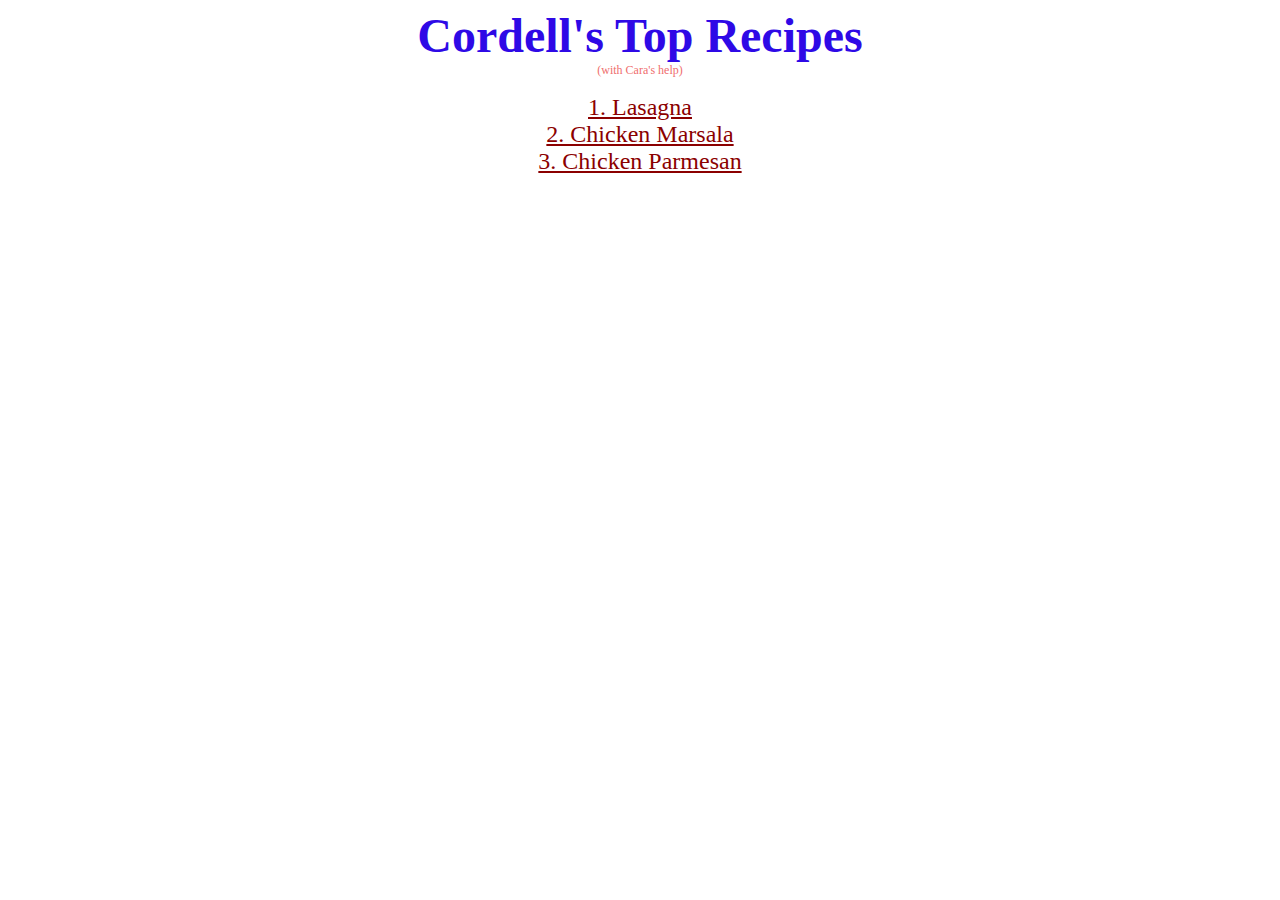
<file: index.html>
<!DOCTYPE html>
<html lang="en">
  <meta charset="UTF-8">
  <link rel="stylesheet" href="index-style.css">
  <head>

  </head>

  <body>
    <div class="head1">Cordell's Top Recipes</div>
    <div class="head2">(with Cara's help)</div>
    <p></p>
    <a class="linked" href="recipes/lasagna.html"><div>1. Lasagna</div></a></li>
    <a class="linked" href="recipes/chicken_marsala.html"><div>2. Chicken Marsala</div></a></li>
    <a class="linked" href="recipes/chicken_parm.html"><div>3. Chicken Parmesan</div></a></li>
    <div>
      
    </div>
  </body>


</html>
</file>
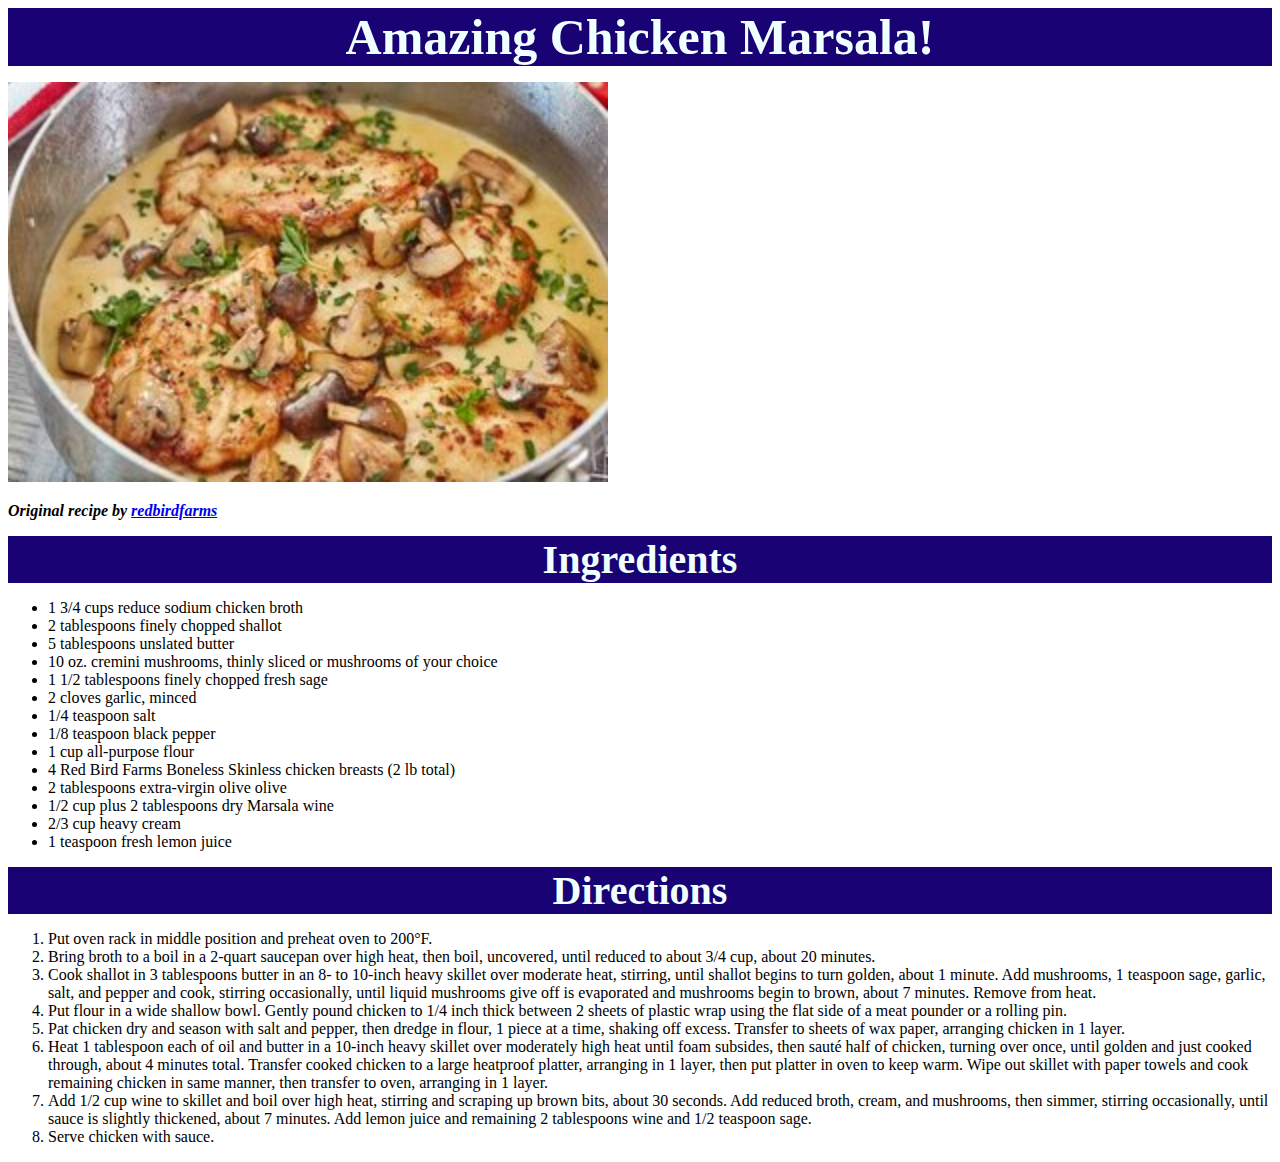
<file: recipes/chicken_marsala.html>
<!DOCTYPE html>
<html lang="en">
<head>
  <meta charset="UTF-8">
  <meta http-equiv="X-UA-Compatible" content="IE=edge">
  <meta name="viewport" content="width=device-width, initial-scale=1.0">
  <link rel="stylesheet" href="styler.css">
  <title>Chicken Marsala Recipe</title>
</head>
<body>
  <div id=super class="header-style">Amazing Chicken Marsala!</div>
  <p></p>
  <img class="psize" src="chicken_marsala.jpg">
  <p></p>
  <strong><em>Original recipe by <a href=https://www.redbirdfarms.com/recipes/chicken-marsala> redbirdfarms </a> </a></em></strong>
  <p></p>
  <p>
    <div class="header-style">Ingredients</div>
    <ul>
      <li>1 3/4 cups reduce sodium chicken broth</li>
      <li>2 tablespoons finely chopped shallot</li>
      <li>5 tablespoons unslated butter</li>
      <li>10 oz. cremini mushrooms, thinly sliced or mushrooms of your choice</li>
      <li>1 1/2 tablespoons finely chopped fresh sage</li>
      <li>2 cloves garlic, minced</li>
      <li>1/4 teaspoon salt</li>
      <li>1/8 teaspoon black pepper</li>
      <li>1 cup all-purpose flour</li>
      <li>4 Red Bird Farms Boneless Skinless chicken breasts (2 lb total)</li>
      <li>2 tablespoons extra-virgin olive olive</li>
      <li>1/2 cup plus 2 tablespoons dry Marsala wine</li>
      <li>2/3 cup heavy cream</li>
      <li>1 teaspoon fresh lemon juice</li> 
    </ul>
    <p></p>
    <div class="header-style">Directions</div>
    <ol>
      <li>Put oven rack in middle position and preheat oven to 200°F.</li>
      <li>Bring broth to a boil in a 2-quart saucepan over high heat, then boil, uncovered, until reduced to about 3/4 cup, about 20 minutes.</li>
      <li>Cook shallot in 3 tablespoons butter in an 8- to 10-inch heavy skillet over moderate heat, stirring, until shallot begins to turn golden, about 1 minute. Add mushrooms, 1 teaspoon sage, garlic, salt, and pepper and cook, stirring occasionally, until liquid mushrooms give off is evaporated and mushrooms begin to brown, about 7 minutes. Remove from heat.</li>
      <li>Put flour in a wide shallow bowl. Gently pound chicken to 1/4 inch thick between 2 sheets of plastic wrap using the flat side of a meat pounder or a rolling pin. </li>
      <li>Pat chicken dry and season with salt and pepper, then dredge in flour, 1 piece at a time, shaking off excess. Transfer to sheets of wax paper, arranging chicken in 1 layer.      </li>
      <li>Heat 1 tablespoon each of oil and butter in a 10-inch heavy skillet over moderately high heat until foam subsides, then sauté half of chicken, turning over once, until golden and just cooked through, about 4 minutes total. Transfer cooked chicken to a large heatproof platter, arranging in 1 layer, then put platter in oven to keep warm. Wipe out skillet with paper towels and cook remaining chicken in same manner, then transfer to oven, arranging in 1 layer.</li>
      <li>Add 1/2 cup wine to skillet and boil over high heat, stirring and scraping up brown bits, about 30 seconds. Add reduced broth, cream, and mushrooms, then simmer, stirring occasionally, until sauce is slightly thickened, about 7 minutes. Add lemon juice and remaining 2 tablespoons wine and 1/2 teaspoon sage.</li>
      <li>Serve chicken with sauce.</li>
    </ol>
  </p>
</body>
</html>
</file>
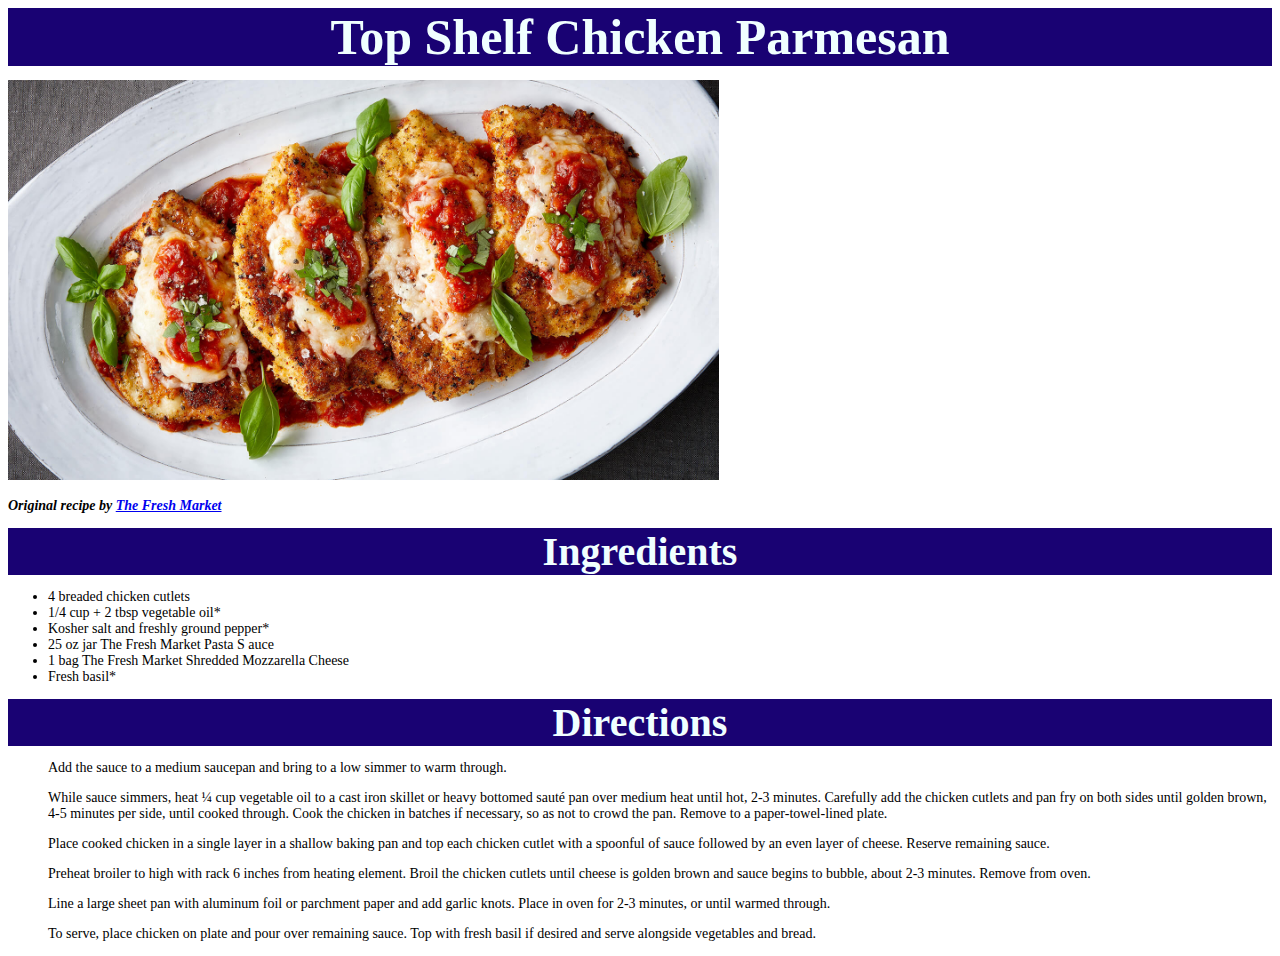
<file: recipes/chicken_parm.html>
<!DOCTYPE html>
<html lang="en">
<head>
  <meta charset="UTF-8">
  <meta http-equiv="X-UA-Compatible" content="IE=edge">
  <meta name="viewport" content="width=device-width, initial-scale=1.0">
  <link rel="stylesheet" href="styler.css">
  <title>Chicken Parmesan</title>
</head>
<body class="fsize">
  <div id=super class="header-style">Top Shelf Chicken Parmesan</div>
  <p></p>
  <img class="psize" src="chicken_parm.jpg">
  <p></p>
  <strong><em>Original recipe by <a href="https://www.thefreshmarket.com/inspiration/recipe-and-ideas/chicken-parmesan">The Fresh Market</a></em></strong>
  <p></p>
  <div class="header-style">Ingredients</div>
  <p></p>
  <p>
    <ul>
      <li>4 breaded chicken cutlets</li>
      <li>1/4 cup + 2 tbsp vegetable oil*</li>
      <li>Kosher salt and freshly ground pepper*</li>
      <li>25 oz jar The Fresh Market Pasta S auce</li>
      <li>1 bag The Fresh Market Shredded Mozzarella Cheese </li>
      <li>Fresh basil* </li>
    </ul>
  </p>
  <p></p>
  <div class="header-style">Directions</div>
  <p></p>
  <p>
    <ol>Add the sauce to a medium saucepan and bring to a low simmer to warm through.</ol>
    <ol>While sauce simmers, heat ¼ cup vegetable oil to a cast iron skillet or heavy bottomed sauté pan over medium heat until hot, 2-3 minutes. Carefully add the chicken cutlets and pan fry on both sides until golden brown, 4-5 minutes per side, until cooked through. Cook the chicken in batches if necessary, so as not to crowd the pan. Remove to a paper-towel-lined plate.</ol>
    <ol>Place cooked chicken in a single layer in a shallow baking pan and top each chicken cutlet with a spoonful of sauce followed by an even layer of cheese. Reserve remaining sauce.</ol>
    <ol>Preheat broiler to high with rack 6 inches from heating element. Broil the chicken cutlets until cheese is golden brown and sauce begins to bubble, about 2-3 minutes. Remove from oven.</ol>
    <ol>Line a large sheet pan with aluminum foil or parchment paper and add garlic knots. Place in oven for 2-3 minutes, or until warmed through.</ol>
    <ol>To serve, place chicken on plate and pour over remaining sauce. Top with fresh basil if desired and serve alongside vegetables and bread.</ol>
    
  </p>
</body>
</html>
</file>
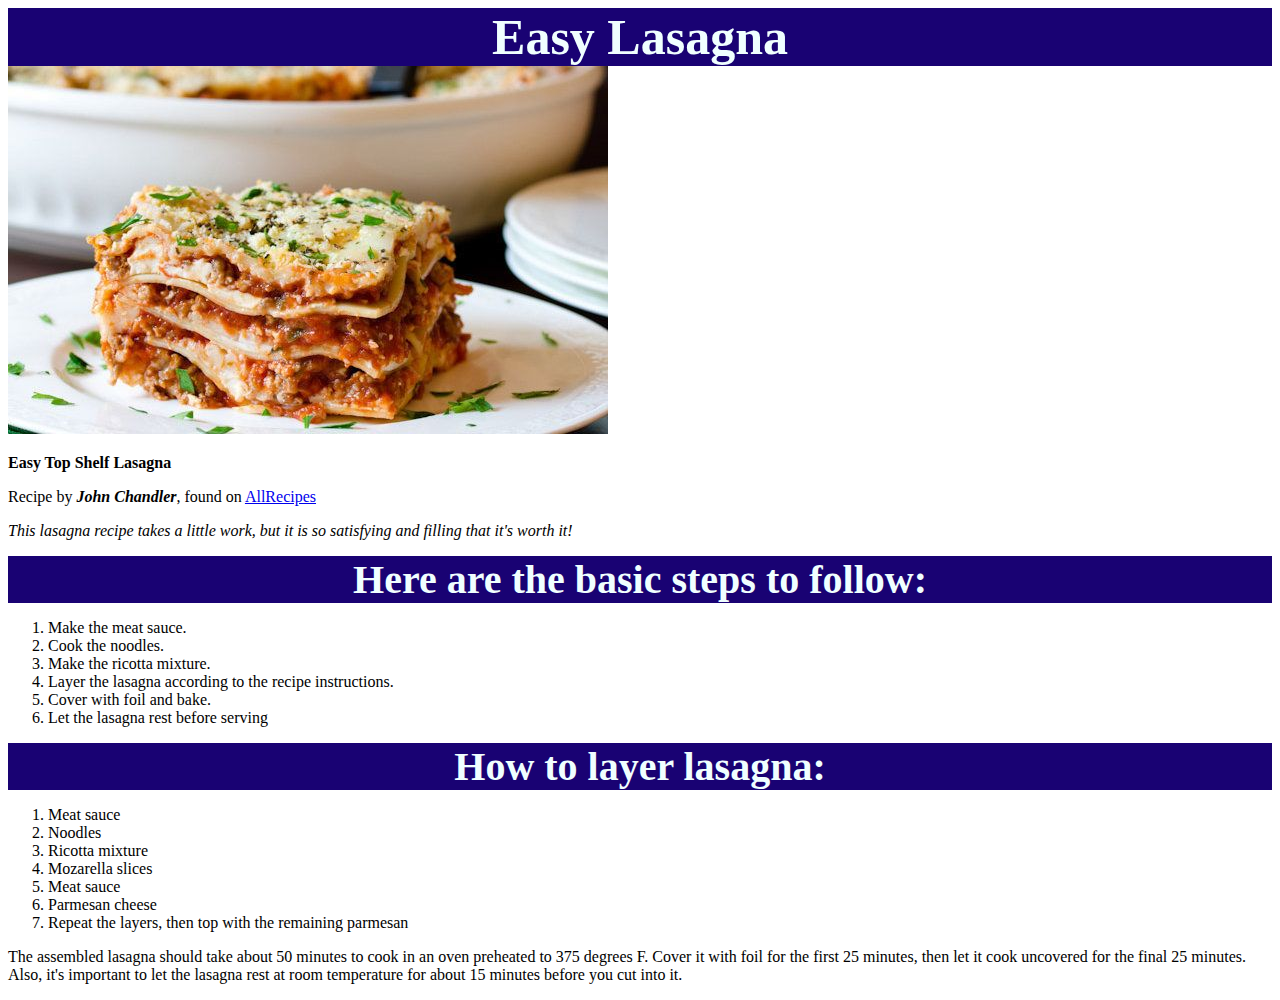
<file: recipes/lasagna.html>
<!DOCTYPE html>
<html lang="en">
  <meta charset="UTF-8">
  <head>
  <link rel="stylesheet" href="styler.css">
  </head>
  <body>
    <div id=super class="header-style">Easy Lasagna</div>
    
    <img src="lasagna.jpg" alt="Lasagna">
    <p></p>
    <p><strong>Easy Top Shelf Lasagna</strong></p>
    <p>Recipe by <strong><em>John Chandler</em></strong>, 
      found on <a href="https://www.allrecipes.com/recipe/23600/worlds-best-lasagna/"> 
      AllRecipes</a></p>
    <p><em>This lasagna recipe takes a little work, 
      but it is so satisfying and filling that it's worth it!</em></p>
    <p></p>
    <div class="header-style">Here are the basic steps to follow:</div>
    <ol>
      <li>Make the meat sauce.</li>
      <li>Cook the noodles.</li>
      <li>Make the ricotta mixture.</li>
      <li>Layer the lasagna according to the recipe instructions.</li>
      <li>Cover with foil and bake.</li>
      <li>Let the lasagna rest before serving</li>
    </ol>  
    <div class="header-style">How to layer lasagna:</div>
    <ol>
      <li>Meat sauce</li>
      <li>Noodles</li>
      <li>Ricotta mixture</li>
      <li>Mozarella slices</li>
      <li>Meat sauce</li>
      <li>Parmesan cheese</li>
      <li>Repeat the layers, then top with the remaining parmesan</li>
    </ol>

    <p>The assembled lasagna should take about 50 minutes 
      to cook in an oven preheated to 375 degrees F. Cover 
      it with foil for the first 25 minutes, then let it 
      cook uncovered for the final 25 minutes. Also, it's 
      important to let the lasagna rest at room temperature 
      for about 15 minutes before you cut into it.</p>
  </body>



</html>
</file>
<file: index-style.css>
.head1 {
  font-size: 48px;
  font-weight: bolder;
  text-align: center;
  color: rgb(46, 9, 230);
}
.head2 {
  font-size: 12px;
  font-weight: 200;
  text-align: center;
  color: rgb(239, 110, 110);
}
.linked {
  font-size: 24px;
  text-align: center;
  color: darkred;
  
}
</file>
<file: recipes/styler.css>
.psize {
  width: auto;
  height: 400px;
}
#super{
  font-size: 50px;
}

.header-style {
  background-color: rgb(25, 2, 115);
  color: azure;
  font-size: 40px;
  text-align: center;
  font-weight: bold;
}
.fsize {
  font-size: 14px;
}
</file>
